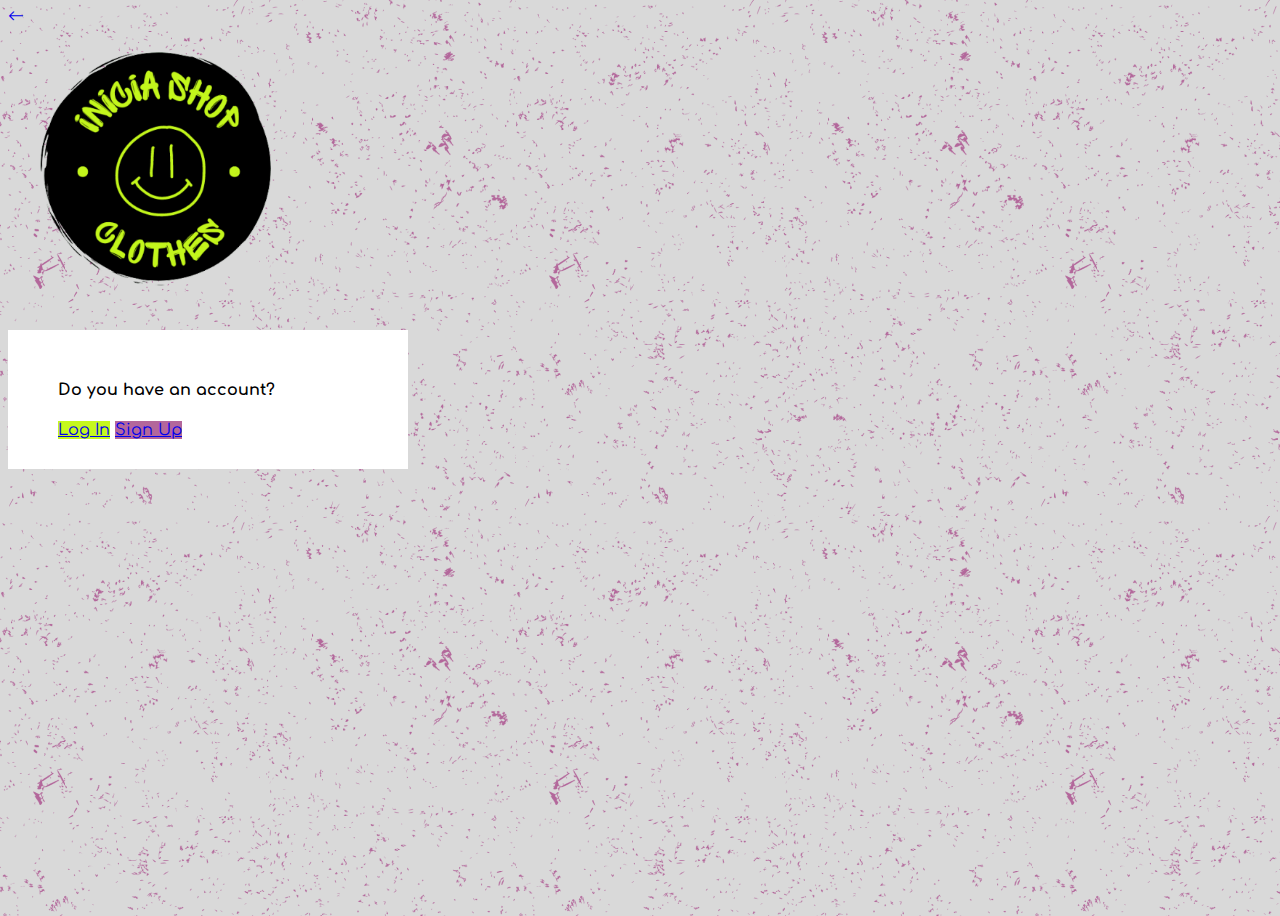
<file: pages/account.html>
<!DOCTYPE html>
<html lang="en">

<head>
  <meta charset="UTF-8">
  <meta http-equiv="X-UA-Compatible" content="IE=edge">
  <meta name="viewport" content="width=device-width, initial-scale=1.0">
  <link rel="icon" type="image/x-icon" href="../assets/emogi.png" />
  <link rel="stylesheet" href="https://cdn.jsdelivr.net/npm/bootstrap-icons@1.10.2/font/bootstrap-icons.css">
  <link href="https://cdn.jsdelivr.net/npm/bootstrap@5.2.3/dist/css/bootstrap.min.css" rel="stylesheet"
    integrity="sha384-rbsA2VBKQhggwzxH7pPCaAqO46MgnOM80zW1RWuH61DGLwZJEdK2Kadq2F9CUG65" crossorigin="anonymous">
  <link rel="stylesheet" href="../styles/styles.css">
  <title>Account</title>
</head>

<body class="bg-account">
  <main class="h-account d-flex flex-column align-items-center justify-content-center">
    <section class="fixed-top mt-2">
      <a class="link-dark" href="../index.html"><i class="bi bi-arrow-left fs-1 ms-3"></i></a>
    </section>
    <img src="../assets/logo.png" alt="" class="w-account">
    <section class="box-account d-flex flex-column rounded">
      <h4 class="text-center">Do you have an account?</h4>
      <div class="d-flex flex-column gap-3">
        <a class="btn btn-log-in" href="./login.html" role="button">Log In</a>
        <a class="btn btn-sing-up" href="./sign_up.html" role="button">Sign Up</a>
      </div>
    </section>
  </main>
</body>
<script src="https://cdn.jsdelivr.net/npm/bootstrap@5.2.3/dist/js/bootstrap.bundle.min.js"
  integrity="sha384-kenU1KFdBIe4zVF0s0G1M5b4hcpxyD9F7jL+jjXkk+Q2h455rYXK/7HAuoJl+0I4" crossorigin="anonymous">
  </script>

</html>
</file>
<file: styles/styles.css>
@import url('https://fonts.googleapis.com/css2?family=Comfortaa:wght@600&display=swap');
*{
    font-family: 'Comfortaa', cursive;
}
/*NAV*/
.w-logo {
    width: 120px;
}
.navbar > div > div > ul > li > a{
    position: relative;
}
.navbar > div > div > ul > li > a::before, 
.navbar > div > div > ul > li > a::after{
    content: '';
    border-bottom: 4px solid #8db212;
    position:absolute;
    opacity: 0;
    transition: 0.3s;
}
.navbar > div > div > ul > li > a::before {
    bottom: 0;
    width: 90%;
    right: 0;
}

.navbar > div > div > ul > li > a::after{
    bottom: -10px;
    width: 10%;
    left: 5px;
}
.navbar > div > div > ul > li > a.active::before,
.navbar > div > div > ul > li > a:hover::before{
    opacity: 1;
    width: 70%;
}
.navbar > div > div > ul > li > a.active::after,
.navbar > div > div > ul > li > a:hover::after{
    opacity: 1;
    width: 40%;
}
/*SECTION*/
.navbar > div > div > div > ul > li > a{
    position: relative;
}
.navbar > div > div > div > ul > li > a::after,
.navbar > div > div > div > ul > li > a::before
{
    content: '';
    border-bottom: 4px solid #b3679b;
    position:absolute;
    opacity: 0;
    transition: 0.3s;
}
.navbar > div > div > div > ul > li > a::before {
    bottom: 0;
    width: 90%;
    right: 0;
}

.navbar > div > div > div > ul > li > a::after{
    bottom: -10px;
    width: 10%;
    left: 5px;
}

.navbar > div > div > div > ul > li > a:hover::before{
    opacity: 1;
    width: 70%;
}

.navbar > div > div > div > ul > li > a:hover::after{
    opacity: 1;
    width: 40%;
}

.card_sm {
    height: 390px;
}
.bg-grey1 {
    background-color: #D9D9D9;
    width: 100%;
    height: 800px;
    clip-path: polygon(0 0, 100% 11%, 89% 59%, 0% 100%);
    z-index: -1;
}
.d-none{
    display: none;
}
.bg-grey2 {
    background-color: #D9D9D9;
    width: 100%;
    height: 900px;
    clip-path: polygon(60% 2%, 100% 0, 88% 94%, 8% 81%, 0% 38%);
    z-index: -1;
}
.publicity-1 {
    background-image: url(../assets/15.png);
    background-size: cover;
    height: 450px;
    background-position-y: 80%;
    margin: 80px 0px;
 }
 .publicity-2 {
    background-image: url(../assets/flash_sale.png);
    background-size: cover;
    height: 450px;
    background-position-y: 80%;
    margin: 80px 0px;
 }
 /* Card publicity*/
 .container-card-publicity {
     background: var(--i);
     background-size: cover;
     cursor: pointer;
 }
 .content {
     width: 100%;
     height: 100%;
     display: flex;
     align-items: center;
     justify-content: center;
     background-size: cover;
     background-position-x: center;
     opacity: 0;
     transition: .5s;
     border-radius: 1rem;
 }
 .bg-img1 {
     background-image: url(../assets/13.png);
 }
 .bg-img2 {
     background-image: url(../assets/14.png);
 }
 .container-card-publicity:hover .content {
     opacity: 1;
 }
 .p-sm {
     font-size: 10px;
 }
 /* Modal details */
 .bg-green {
     background-image: url(../assets/gif_bg.gif);
     background-size: cover;
 }
 .container-list {
     list-style: none;
 }
 .container-list .item-card {
     background-color: #c7f434;
     border: solid 1px black;
     padding: 5px 10px;
 }
/* CARD */
.effect {
    box-shadow: 3px 5px 5px rgba(44, 49, 53, 0.6);
}
.container-detail {
    background-color: rgba(70, 69, 69, 0.4);
    height: 40%;
}
.bi-heart-fill {
    color: #ffffff;
}
.bi-heart-fill:hover {
    color: rgb(209, 35, 35);
}
.icon-dimentions {
    padding: 0.40rem 0.6rem 0.10rem 0.6rem;
    border-radius: 50%;
    background-color: rgba(70, 69, 69, 0.2);
    box-shadow: rgba(0, 0, 0, 0.07) 0px 1px 1px, rgba(0, 0, 0, 0.07) 0px 2px 2px, rgba(0, 0, 0, 0.07) 0px 4px 4px, rgba(0, 0, 0, 0.07) 0px 8px 8px, rgba(0, 0, 0, 0.07) 0px 16px 16px;
}
.btn-outline-dark {
    background-color: #c7f434;
    color: black;
    border: solid 1px #c7f434;
}
.btn-outline-darkg:hover {
    background-color:  black;
    color: #c7f434;
    border: solid 1px #c7f434;
}
.box-color {
    height: 40px;
    width: 40px;
    border-radius: 50%;
    cursor: pointer;
    border: solid 0.1px #afacac;
}

/*inicio del tipo input radio*/
.checked{
    border-top: 3px solid black;
    border-bottom: 3px solid black;
    border-left: 3px solid black;
    border-right: 3px solid black;
}
/*fin de input */


.list-group-item:hover {
    background-color: #D9D9D9;
    cursor: pointer;
}
/* shop */
.display-publicity-b {
    display: none;
}
.card-shop {
    height: 600px;
    object-position: bottom;
    object-fit: cover;
}

.img-prod , .img-pr-desc{
   object-fit: fill;
}
.publicity-home {
    height: 800px;
}
.fs-home {
    font-size: 25px;
}
.bi-plus-lg{
    font-size: 25px;
}
.logo-toggler {
    display: none;
}

.logo-nav {
    display: block;
}

.tabs {
    display: flex;
    justify-content: space-around;
}
.logo-toggler {
    display: none;
}
.logo-nav {
    display: block;
}
.tabs {
    display: flex;
    justify-content: space-around;
}
.dsp-none{
    display: none;
}
.bi-bag{
    min-height: 60px;
    min-width: 35px;
}
.list-carrito li{
    list-style: none;
    padding: 5px;
    border-bottom: 1px solid #ccc;
    margin-bottom: 5px;
    margin-top: 3%;
}
.btn-prod-carrito{
    border-radius: 25%;
}
.carritoData{
    position: relative; 
}
.container-vista-carrito ul{
    margin: 0;
    padding: 0;
}
.li-elements{
    display: flex;
    flex-direction: row;
    flex-wrap: wrap;
}
.info-principal{
    display: flex;
    align-items: center;
    flex-grow: 1;
}
.info-principal span{
    flex-grow: 1;
    font-size: 22px;
}
.info-principal img{
    width: 50px;
    height: 50px;
    margin-right: 10px;
}
.info-secundaria{
    display: flex;
    align-items: center;
    font-size: 20px;
    flex-grow: 0.1;
    text-align: center ;
}
.info-secundaria span{
    color: #6c757d;
    padding: 5px 10px
}
.info-secundaria button{
    padding: 5px 10px;
    border: none;
    background-color: #aa7dce;
    color: #ffffff;
    font-size: 15px;
    font-weight: 700;
    cursor: pointer;
}
.container-vista-carrito::after{
    content: "";
    position: absolute;
    top: -20px;
    right: 9px;
    width: 0;
    height: 0;
    border-left: 20px solid transparent;
    border-right: 20px solid transparent;
    border-bottom: 20px solid #e3e4e7;
}
.section-resume-carrito {
    background-image: url(../assets/backgrounds.png); 
    background-size: cover;
   
}
.container-resume-carrito {
    background-color: white;
    width: 80%;
    padding: 3%;
    margin-top: 2%;
    margin-bottom: 2%;
    border-radius: 50px;
}
.container-shop {
    padding: 0px 90px;
}
.border-green {
    text-decoration: underline #c5f81e 5px;
}
.btn-grey {
    background-color: #D9D9D9;
}
.btn-grey:hover {
    background-color: #B3679B;
    color: #e3e4e7;
}
.container-total {
    display: flex;
    flex-direction: row;
    flex-wrap: wrap;
}
.container-total p{
    padding-right: 15px;
}
.btn-dark:hover {
    background-color: #c7f434;
    color: #202124;
}
/**/
.container-vista-carrito{
    position: absolute;
    width: 390px;
    z-index: 2;
    right: 0px;
    top: 8px;
    padding: 10px;
    text-align: center;
    background-color: #e3e4e7;
    border-radius: 9px;
}
.list-carrito li{
    list-style: none;
    padding: 5px;
    border-bottom: 1px solid #ccc;
    margin-bottom: 5px;
}

.bg-toggler {
    background-color: #c5f81e;
}

.carritoData{
    position: relative; 
}
.container-vista-carrito ul{
    margin: 0;
    padding: 0;
}
.li-elements{
    display: flex;
    flex-direction: row;
    flex-wrap: wrap;
}

.info-principal{
    display: flex;
    align-items: center;
    flex-grow: 1;

}
.info-principal span{
    flex-grow: 1;
}
.info-principal img{
    width: 50px;
    height: 50px;
    margin-right: 10px;
}
.info-secundaria{
    display: flex;
    align-items: center;

    flex-grow: 0.1;
    text-align: center ;
}
.info-secundaria span{
    color: #6c757d;
    padding: 5px 10px
}
.container-vista-carrito::after{
    content: "";
    position: absolute;
    top: -20px;
    right: 9px;
    width: 0;
    height: 0;
    border-left: 20px solid transparent;
    border-right: 20px solid transparent;
    border-bottom: 20px solid #e3e4e7;
}
.display-publicity-b {
    display: none;
}
.bg-inicia{
   background-image: url(../assets/Bg-blanco.png);
}

.btn-clear, .btn-details, .btn-shopping {
    background-color: #D9D9D9;
    border: solid 1px #f8f9fa;
}
.btn-clear:hover {
    background-color: #e74b68;
}
.btn-details:hover {
    background-color: #f0d540;
}
.btn-shopping:hover {
    background-color: #c5f81e;
}
.fs-fix {
    font-size: 55px;
}
.fs-fix:hover {
    color: #B3679B;
}
.d-flex-btn {
    display: flex;
    justify-content: end;
}
.text-center-footer {
    text-align: start;
}
.text-pink {
    color: #B3679B;
}
.ronunded-start-pay {
    border-radius: 30px 0px 0px 30px;
}
.ronunded-end-pay {
    border-radius: 0px 30px 30px 0px;
}

/* --------- FINISH SHOPPING PAGE */

.keepshop-btn {
    padding: 5px 100px;
    margin-top: 10px;
    background-color: #b3679b;
    color: white;
}

.keepshop-btn:hover {
    background-color: #cacaca;
    color: #202124;
}

.cancel-btn {
    padding: 5px 100px;
    margin-top: 10px;
    background-color: #b3679b;
    color: white;
}

.cancel-btn:hover {
    background-color: #cacaca;
    color: #202124;
}

.container-pay {
    background-color: #b3679b;
    /* position: relative; */
}

.debit-card {
    height: 15vh;
    margin-left: 35px;
}

.fs-card {
    font-size: 15px;
}
.debit-card .trans-card {
    backface-visibility: hidden;
    transition: 1s;
    width: 90%; 
    height: 25vh;
    position: absolute;
}

.debit-card .front {
    transform: perspective(600px) rotateY(0deg);
}

.debit-card .back {
    transform: perspective(600px) rotateY(180deg);
}

.debit-card:hover .front {
    transform: perspective(600px) rotateY(180deg);
}

.debit-card:hover .back {
    transform: perspective(600px) rotateY(360deg);
}

.credit-card {
    background: rgb(36,36,36);
    background: linear-gradient(90deg, rgba(36,36,36,1) 0%, rgba(105,105,105,1) 50%, rgba(180,177,177,1) 100%);
    border-radius: 20px;
    height: 25vh;
    width: 400px;
}

.back {
    padding: 0;
}

.chip {
    background-color: rgb(207, 200, 104);
    border-radius: 5px;
    width: 18%;
    height: 4.5vh;
}

.strip {
    background: rgb(0,0,0);
background: linear-gradient(90deg, rgba(0,0,0,1) 0%, rgba(23,23,23,1) 50%, rgba(107,107,107,1) 100%);
    width: 100%;
    height: 5vh;
    padding: 0;
}

.white-strip {
    background-color: white;
    border-radius: 5px;
    width: 100%;
    height: 3vh;
}

.card-info {
    background-color: #d9d9d9;
    color: #202124;
    border-radius: 15px;
    height: 56vh;
}

.pay-btn {
    padding: 5px 100px;
    background-color: #242424;
    color: white;
}

.pay-btn:hover {
    background-color: #b3679b;
    color: white;
}

.form-resp{
    display: none;
}

.bi-facebook:hover {
    color: #b3679b;
}
.bi-instagram:hover {
    color: #b3679b;
}
.bi-youtube:hover {
    color: #b3679b;
}
.bi-google:hover {
    color: #b3679b;
}
.hidden{
    display: none;
}

/* SWAL Style */
.swal-text {
    font-size: 40px;
  }
/* Account */
.w-account {
    width: 300px;
}
.bg-account {
    background-image: url(../assets/Bg-blanco.png);
}
.h-account {
    height: 100vh;
}
.box-account {
    width: 300px;
    background-color: #ffff;
    padding: 30px 50px;
}
.btn-log-in {
    background-color: #c5f81e;
}
.btn-sing-up {
    background-color: #b3679b;
}

.btn-log-in:hover, .btn-sing-up:hover {
    background-color: #202124;
    color: #ffffff;
}

/* Sign Up */
.bg-pink {
    background-color: #b3679b;
}
.w-sing-up {
    width: 600px;
}
.form-floating > .form-control, .form-floating >.form-control-plaintext {
    height: 55px;
}
.btn-black {
    background-color: #000;
    color: #fff;
}
.btn-black:hover {
    background-color: #cacaca;
    color: #000;
}
/* Login */
.bg-login {
    background-color: #c5f81e;
}
.fs-7 {
    font-size: 12px;
}
.w-login {
    width: 350px;
}
.w-empty {
    width: 300px;
}
.text-mute {
    color: #cacaca;
}
@media only screen and (max-width: 991px) {
    .publicity-home {
        height: 400px;
    }
    .fs-home {
        font-size: 19px;
    }
    .content {
        background-position-y: center;
    }
    .display-publicity-b {
        display: flex;
        flex-direction: column;
    }
    .display-publicity-a{
        display: none;
    }
    .card_sm {
        height: 250px;
    }
    .form-resp{
        display: inline-block;
    }
    .filter-subtitle{
        display: none;
    }
    .form-check{
        display: none;
    }
    .publicity-1 {
        height: 200px;
        margin: 50px 0px;
    }
    .publicity-2{
        height: 200px;
        margin: 50px 0px;
    }
    .text-sm {
        color: black;
    }
    .logo-toggler {
        display: flex; 
    }
    .logo-nav {
        display: none; 
    }
    .arrow {
        display: none !important;
    }
    /* .card-shop {
        height: 270px;
    } */
    .container-shop {
        padding: 0px 20px;
    }
    .d-flex-btn {
        justify-content: center;
    }
    .text-center-footer {
        text-align: center;
    }
    .ronunded-end-pay {
        margin-top: 10px;
    }
    .container-detail {
        height: 50%;
    }
    .w-account {
        width: 250px;
    }
    .box-account {
        width: 270px;
        background-color: #ffff;
        padding: 30px 45px;
        margin-top: 10px;
    }
    .w-sing-up {
        width: 290px;
    }
    .w-login {
        width: 250px;
    }
    .w-logo {
        width: 100px;
    }
    .box-color {
        height: 30px;
        width: 30px;
        border-radius: 50%;
        cursor: pointer;
    }
    .debit-card .trans-card {
        height: 25vh;
        margin-left: -13px;
    }
    .debit-card .trans-card {
        width: 70vw;
    }
    .card-info {
        height: 59vh;
    }
    .fs-card {
        font-size: 17px;
    }
    .container-vista-carrito{
        width: 300px;
        right: 0px;
    }
    .container-vista-carrito::after{
        top: -20px;
        right: 170px;
        width: 0;
        height: 0;
        border-left: 20px solid transparent;
        border-right: 20px solid transparent;
        border-bottom: 20px solid #e3e4e7;
    }
    .w-empty {
        width: 250px;
    }
}
/* @media only screen and (max-width: 896px) {
    .debit-card {
        height: 100vh;
        margin-left: 180px;
    }
    .debit-card .trans-card {
        height: 50vh;
    }
    .debit-card .trans-card {
        width: 50vw;
    }
    .card-info {
        height: 225px;
    }
} */
@media only screen and (max-width: 376px){
    
    .debit-card .trans-card {
        height: 25vh;
        margin-left: -18px;
    }
    .debit-card .trans-card {
        width: 70vw;
    }
    .card-info {
        height: 73vh;
    }
    .fs-card {
        font-size: 15px;
    }
}
</file>
